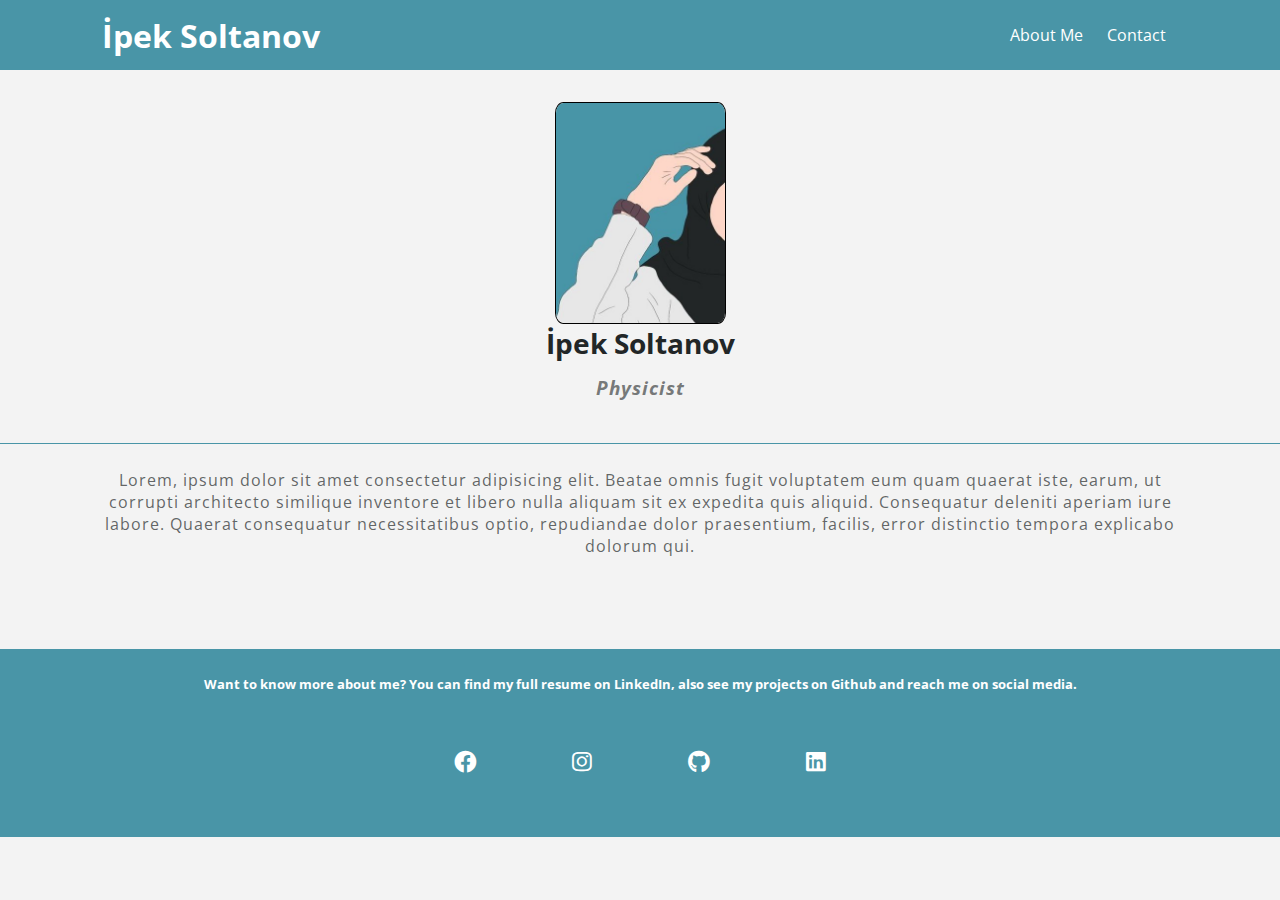
<file: index.html>
<!DOCTYPE html>
<html lang="en">
  <head>
    <meta charset="UTF-8" />
    <meta http-equiv="X-UA-Compatible" content="IE=edge" />
    <meta name="viewport" content="width=device-width, initial-scale=1.0" />
    <title>İpek Soltanov | My Portfolio</title>
    <meta name="keyword" content="HTML,CSS,Javascript" />
    <meta name="description" content="İpek Soltanov | My Portfolio" />
    
    <!--Fonts Google"-->
    <link rel="preconnect" href="https://fonts.googleapis.com" />
    <link rel="preconnect" href="https://fonts.gstatic.com" crossorigin />
    <link
      href="https://fonts.googleapis.com/css2?family=Open+Sans:ital,wght@0,400;0,600;1,400&display=swap"
      rel="stylesheet"
    />
    <!--Fonts Awesome-->
    <link
      rel="stylesheet"
      href="https://cdnjs.cloudflare.com/ajax/libs/font-awesome/6.0.0-beta2/css/all.min.css"
    />

    <link rel="stylesheet" href="css/global.css" />
    <link rel="stylesheet" href="css/main.css" />
    <!--Tablet - Mobile-->
    <link rel="stylesheet" media="(max-width:768px)" href="css/tablet.css" />
    <link rel="stylesheet" media="(max-width:500px)" href="css/mobile.css" />
    <link rel="stylesheet" media="(min-width:768px)" href="css/screen.css">
  </head>
  <body>
    <header class="bg-blue">
      <div class="container">
        <nav id="navbar">
          <h1 class="text-center">İpek Soltanov</h1>

          <ul>
           
            <li><a href="aboutMe.html">About Me</a></li>
            <li><a href="contact.html">Contact</a></li>
          </ul>
        </nav>
      </div>
    </header>

    <section id="home">
      <img class="photo" id="image2" src="images/photo2.jpg" alt="photo simulated" />

      <div class="name text-center">
        <h2 class="heading-big">İpek Soltanov</h2>
        <h6 class="heading-small">Physicist</h6>
      </div>
    </section>
    <section>
      <p>
        Lorem, ipsum dolor sit amet consectetur adipisicing elit. Beatae omnis fugit voluptatem eum quam quaerat iste, earum, ut corrupti architecto similique inventore et libero nulla aliquam sit ex expedita quis aliquid. Consequatur deleniti aperiam iure labore. Quaerat consequatur necessitatibus optio, repudiandae dolor praesentium, facilis, error distinctio tempora explicabo dolorum qui.
      </p><br><br><br>
    </section>
  

    <footer id="reach-me" class = "bg-blue">
<form>
    <h5 class="text-center heading medium">Want to know more about me? You can find my full resume on LinkedIn, 
        also see my projects on Github and reach me on social media.</h5>
     
</form>
<ul>
    <li>
        <a href="https://www.facebook.com/ipekazamat.soltanov/" target="_blank"><i class="fab fa-facebook"></i></a>
    </li>
    <li>
        <a href="https://www.instagram.com/ipek_605_/?" target="_blank"><i class="fab fa-instagram"></i></a>
    </li>
    <li>
        <a href="https://github.com/ipek605" target="_blank"><i class="fab fa-github"></i></a>
    </li>
    <li>
        <a href="https://www.linkedin.com/in/ipek-soltanov-274187152/" target="_blank"><i class="fab fa-linkedin"></i></a>
    </li>
</ul>
    </footer>
  </body>
</html>
</file>
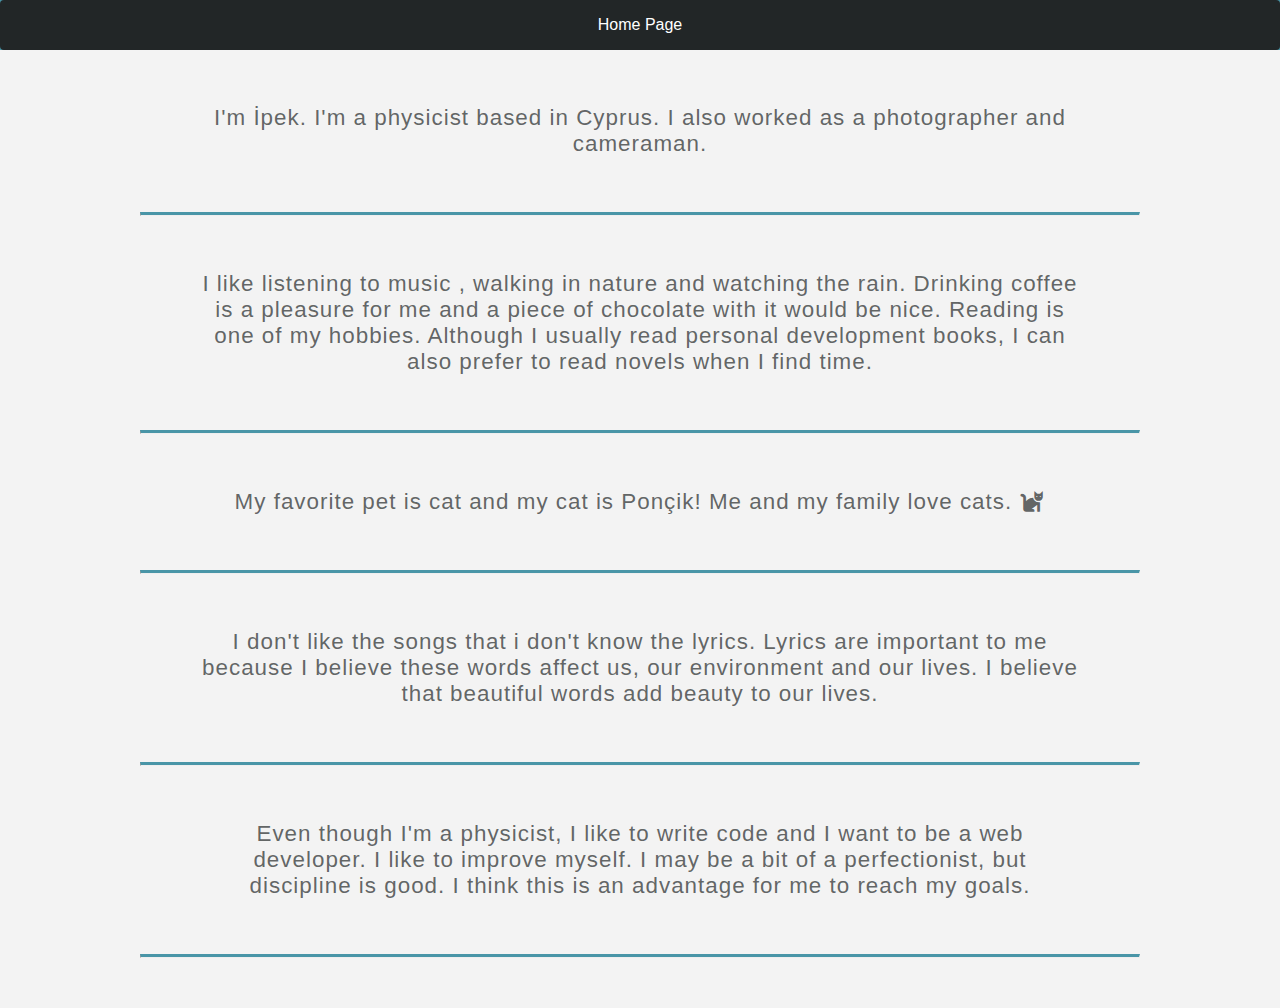
<file: aboutMe.html>
<!DOCTYPE html>
<html lang="en">
<head>
    <meta charset="UTF-8">
    <meta http-equiv="X-UA-Compatible" content="IE=edge">
    <meta name="viewport" content="width=device-width, initial-scale=1.0">
    <title>İpek Soltanov | About Me</title>
    

    <!--Fonts Awesome-->
    <link
      rel="stylesheet"
      href="https://cdnjs.cloudflare.com/ajax/libs/font-awesome/6.0.0-beta2/css/all.min.css"
    />
    
    <link rel="stylesheet" href="css/aboutMe.css">
    <link rel="stylesheet" href="css/global.css" />
    <link rel="stylesheet" href="css/main.css" />
    <!--Tablet - Mobile-->
    <link rel="stylesheet" media="(max-width:768px)" href="css/tablet.css" />
    <link rel="stylesheet" media="(max-width:500px)" href="css/mobile.css" />
    <link rel="stylesheet" media="(min-width:768px)" href="css/screen.css">
</head>
<body>
    <header>
        <div id="contact" class="bg-blue">
            <a href="index.html">Home Page</a>
    </header>
    <main>
        <div class="container aboutMe">
        <p>
        I'm İpek. I'm a physicist based in Cyprus. I also worked as a  photographer and cameraman.  
        </p>
        <hr id="hr" /><p>
        I like listening to music , walking in nature and watching the rain. Drinking coffee is a pleasure for me and a piece of chocolate with it would be nice. Reading is one of my hobbies. Although I usually read personal development books, I can also prefer to read novels when I find time.
    </p>
    <hr id="hr" />
    <p>
       <p>
        My favorite pet is cat and my cat is Ponçik! Me and my family love cats. <i class="fas fa-cat"></i>
    </p>
    <hr id="hr" />
    <p>
        I don't like the songs that i don't know the lyrics. 
        Lyrics are important to me because I believe these words affect us, our environment and our lives. I believe that beautiful words add beauty to our lives.
    </p>
    <hr id="hr" />

    <p>
        Even though I'm a physicist, I like to write code and I   want to be a web developer. I like to improve myself. I may be a bit of a perfectionist, but discipline is good. I think this is an advantage for me to reach my goals.
    </p>
</div>
</div>
<hr id="hr" />
<div style="margin-top: 50px;"></div>
</main>
</body>
</html>
</file>
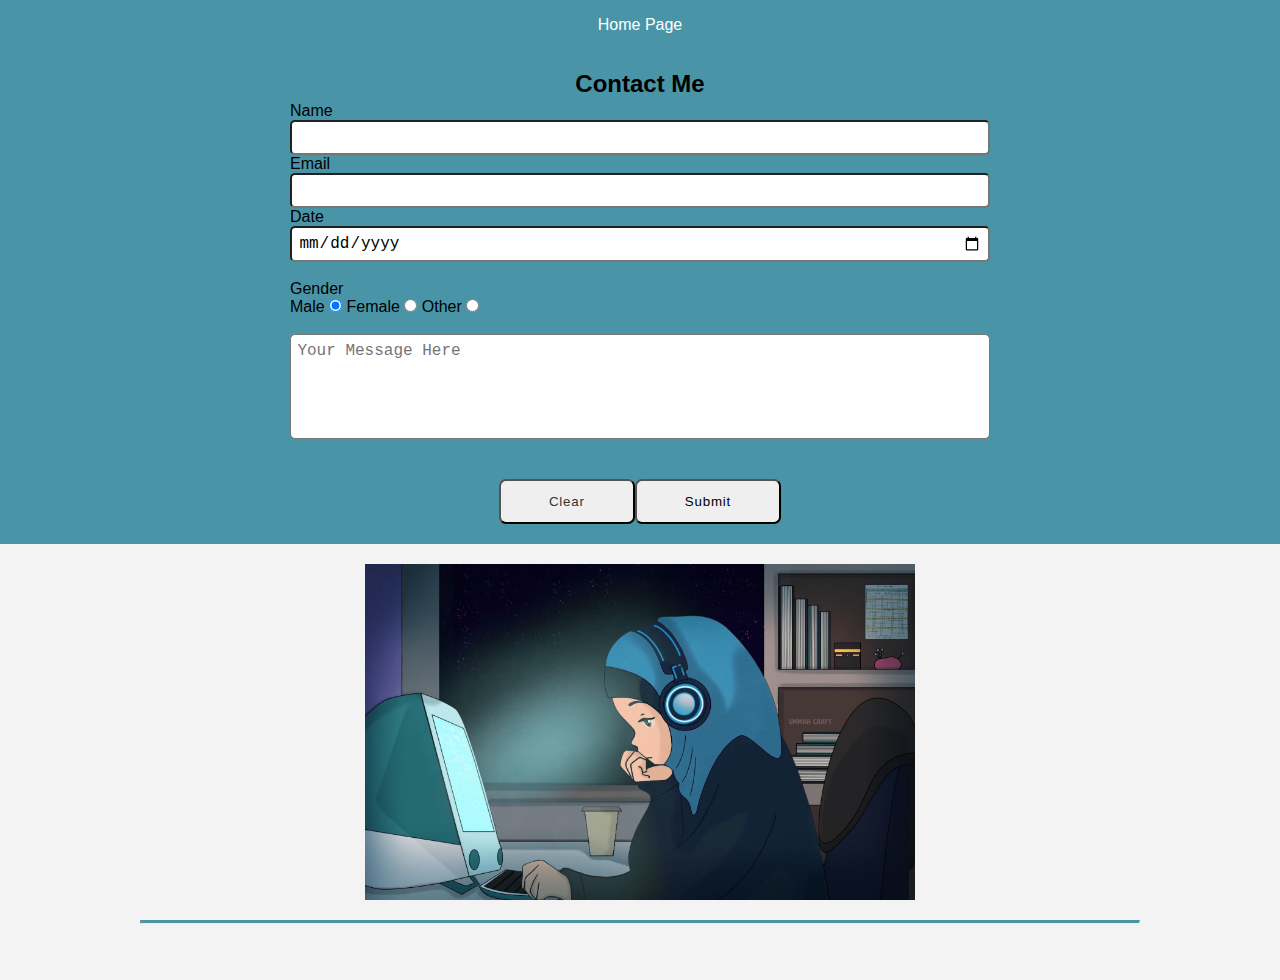
<file: contact.html>
<!DOCTYPE html>
<html lang="en">
<head>
    <meta charset="UTF-8">
    <meta http-equiv="X-UA-Compatible" content="IE=edge">
    <meta name="viewport" content="width=device-width, initial-scale=1.0">
    <title>İpek Soltanov | Contact</title>
    
    <link rel="stylesheet" href="css/contact.css">
    <link rel="stylesheet" href="css/global.css" />
    <link rel="stylesheet" href="css/main.css" />
    <!--Tablet - Mobile-->
    <link rel="stylesheet" media="(max-width:768px)" href="css/tablet.css" />
    <link rel="stylesheet" media="(max-width:500px)" href="css/mobile.css" />
    <link rel="stylesheet" media="(min-width:768px)" href="css/screen.css">
</head>
<body>
    <div id="contact" class="bg-blue">
        <a href="index.html">Home Page</a>
        <div class="contact-form">
            <form> 
                <h1 class="text-center heading-medium">Contact Me</h1>
                <div class="form-group">
                    <label for="name">Name</label>
                    <input type="text" class="form-control" id="name" name="name"><br>

                    <label for="email">Email</label>
                    <input type="email" class="form-control" name="email" id="email"><br>

                    <label for="date">Date</label>
                    <input type="date" class="form-control" name="date" id="date"><br><br>

                    Gender <br>
                    Male 
                    <input type="radio" name="gender" value="male" id="gender" checked>
                    Female
                    <input type="radio" name="gender" value="female" id ="gender">
                    Other
                    <input type="radio" name="gender" value="other" id="gender"><br><br>

                    <textarea name="message" class="form-control" id="message" rows = "5" cols = "50" placeholder="Your Message Here"></textarea><br>

                    <div id="btns">
                    <button class="btn-dark" type="reset">Clear</button>

                    <button class = "btn" type="submit">Submit</button>
                    </div>  
            
                </div>
            </form>

        </div>
    </div>  
     
 
      <div id="imgDiv">
        <img class="image1" id="image1" src="images/photo1.jpg"/>
    </div>
    <hr id="hr" />
    <div style="margin-top: 50px;"></div>
</body>
</html>
</file>
<file: css/global.css>
/* Text */

.text-center {
    text-align: center;
}

.heading-small {
    font-size:1.2rem;
    color:rgba(34, 38, 39,0.6);
    font-style: italic;
    
}
.heading-medium {
    font-size:1.5rem;
}
.heading-big{
    font-size:1.75rem;
}

/* Colors */

.bg-blue {
    background: rgb(73, 149, 167);
}

.bg-dark {
    background:rgb(34, 38, 39);
}

/* Buttons */
.btn {
    margin-top: 1.25rem;
    padding: 0.8rem 3rem;
    border-radius: 7px;
    letter-spacing:0.8px;
}
.btn-primary {
    background: rgb(34, 38, 39);
}
.btn-primary:hover {
    color:rgb(34, 38, 39);
    background: #fff;
    border: 0.5px solid rgb(34, 38, 39);
}
.btn-dark {
    
    color: #333;
    margin-top: 1.25rem;
    padding: 0.8rem 3rem;
    border-radius: 7px;
    letter-spacing:0.8px;
}
.btn:hover {
    color: #333;
    background:rgb(127, 167, 170);
    border: 0.5px solid #333;
}
.btn-dark:hover {
    color: #fff;
    background:#333;
    border: 0.5px solid rgb(73, 149, 167);
}
/* Forms */


.form-group {
     padding: 0.25rem 0;
 
}

.form-group label {
    display: block;
}


.form-control {
    width: 100%;
    padding: 0.4rem;
    font-size: 1rem;
    border-radius:5px;
}

#message {
    resize: none;
  }



/* Container */
.container {
    max-width: 1100px;
    margin: 0 auto;
}

/* Lines */

#hr{
    border-top: 3px solid rgb(73, 149, 167); 
    width:1000px; 
    margin:auto;
  }
</file>
<file: css/main.css>
*{
    margin: 0px;
    padding: 0px;
    box-sizing: border-box;
}
a{
    text-decoration: none;
    color: #fff;
}

html {
    font-family: "Open Sans", sans-serif;
}
body {
    background-color: rgb(243, 243, 243);
}
/* Navbar */
#navbar {
    color: #fff;
    display: flex;
    justify-content: space-between;
    align-items: center;
    padding: 0 0.75rem;
    height: 70px;
}

#navbar ul {
    list-style-type: none;
    display: flex;
    align-items: center;
}
#navbar ul li a {
    padding: 0.75rem;
    
}

#navbar ul li a:hover {
 background: rgb(34, 38, 39);
 border-radius: 4px;
}

/* Home Section */
#home {
    display:flex;
    flex-direction: column;
    justify-content: center;
    align-items: center;
    padding: 2rem;
    border-bottom : 1px solid rgb(73, 149, 167);
}
#home img {
    width:20%;
    height: auto;
    border-radius: 5%;
    border: 1px solid black;
}

#home .name h2 {
    margin-bottom:0.75rem;
    color:rgb(34, 38, 39);
}
#home .name p {
    opacity: 0.6;
    font-style: italic;
    color:rgb(34, 38, 39);
}
section p {
    margin: 5% 10%;
    text-align: center;
    color:rgba(34, 38, 39,0.7);
    letter-spacing:1px;
}
h6{
    margin: 5% 10%;
    text-align: center;
    color:rgba(34, 38, 39,0.7);
    letter-spacing:1px;
}

footer ul {
    list-style-type: none;
    display:flex;
    justify-content:center;
}
footer ul li a {
    padding:3rem;
    font-size:1.4rem;
    display: flex;
    align-content: center;
    justify-content: center;
}
footer ul li a:hover{
    opacity:0.8;
} 
h5 {
    color:white;
    padding:10px;
}
#reach-me {
    padding: 1rem;
}
#contact .contact-form {
    max-width: 700px;
    margin-left:auto;
    margin-right: auto;
    display: flex;
    flex-direction: column;
}
</file>
<file: css/tablet.css>
/* Global */

#hr{
    border-top: 3px solid rgb(73, 149, 167); 
  width:500px; 
  margin:auto;
}


/* Home Page */
section p {
    font-size: 0.8rem;
}


/* Contact Me*/
.form-group{
    color:rgb(34, 38, 39);
    font-size: 1.1rem;
    text-align: center;
    display: block;
    padding:15px;
    margin:auto;   
}
#imgDiv{
    display: flex; 
    justify-content: center; 
    padding: 20px;
}
#image1 {
    width:400px;
}

/* About Me */

.aboutMe{
    font-size:1.1rem;
}
</file>
<file: css/mobile.css>
/* Global */
#hr {
    border-top: 3px solid rgb(73, 149, 167);
    width: 350px;
    margin: auto;
}
#navbar {
  flex-direction: column;
  padding-top: 0.5rem;
  padding-bottom: 0.5rem;
  overflow: hidden;
  height: 75px;
  font-size: 0.8rem;
}
/* Home Page */

section p {
  font-size: 0.8rem;
}


/* Contact Me */

.form-group {
  
  display: block;
}
#message {
margin:auto;
padding: 0.5rem;
}
div a {
  display: grid;
  width: 100%;
}

footer ul li a {
  padding: 0.5rem;
  font-size: 1rem;
  display: flex;
  align-content: center;
  justify-content: center;
}

#imgDiv{
    display: flex; 
    justify-content: center; 
    padding: 10px;
}
.form-group {
  color: rgb(34, 38, 39);
  font-size:0.8rem;
  text-align: center;
  display: block;
  padding: 15px;
  margin: auto;
  margin-right: 10px;
}
#image1 {
  width: 275px;
  
}


/* About Me */
p .aboutMe{
    font-size:1.4rem;
}
</file>
<file: css/screen.css>
body {
width:100%;
}
/* Home Page */
#image2{
    max-height: 223px;
    max-width: 171px;
}
section {
    display: flex;
    flex-direction: column;
}
section p {
    margin: 2% 8%;
}

/* Contact Page */

  #image1{
    width:550px;
  }
</file>
<file: css/aboutMe.css>
div a {
    display: flex;
    align-items: center;
    text-align: center;
    justify-content:center;
    padding: 0 0.75rem;
    height: 50px;
    
  }
  div a:hover {
    background: rgb(34, 38, 39);
    border-radius: 4px;
  }

  p {
    margin: 5% 10%;
    text-align: center;
    color:rgba(34, 38, 39,0.7);
    letter-spacing:1px;
}

  .aboutMe{
      font-size:1.4rem;
  }
</file>
<file: css/contact.css>
/* Navbar */
div a {
  display: flex;
  align-items: center;
  text-align: center;
  justify-content:center;
  padding: 0 0.75rem;
  height: 50px;
  
}
div a:hover {
  background: rgb(34, 38, 39);
  border-radius: 4px;
}
h1 {
  margin-top: 20px;
}

/* Contact Page */
#btns {
    padding: 1rem;
    display:flex;
    align-items: center;
    justify-content: center;
}
#imgDiv{
  display: flex; 
  justify-content: center; 
  padding: 20px;
}
#image1{
  width:"550px";
}
</file>
